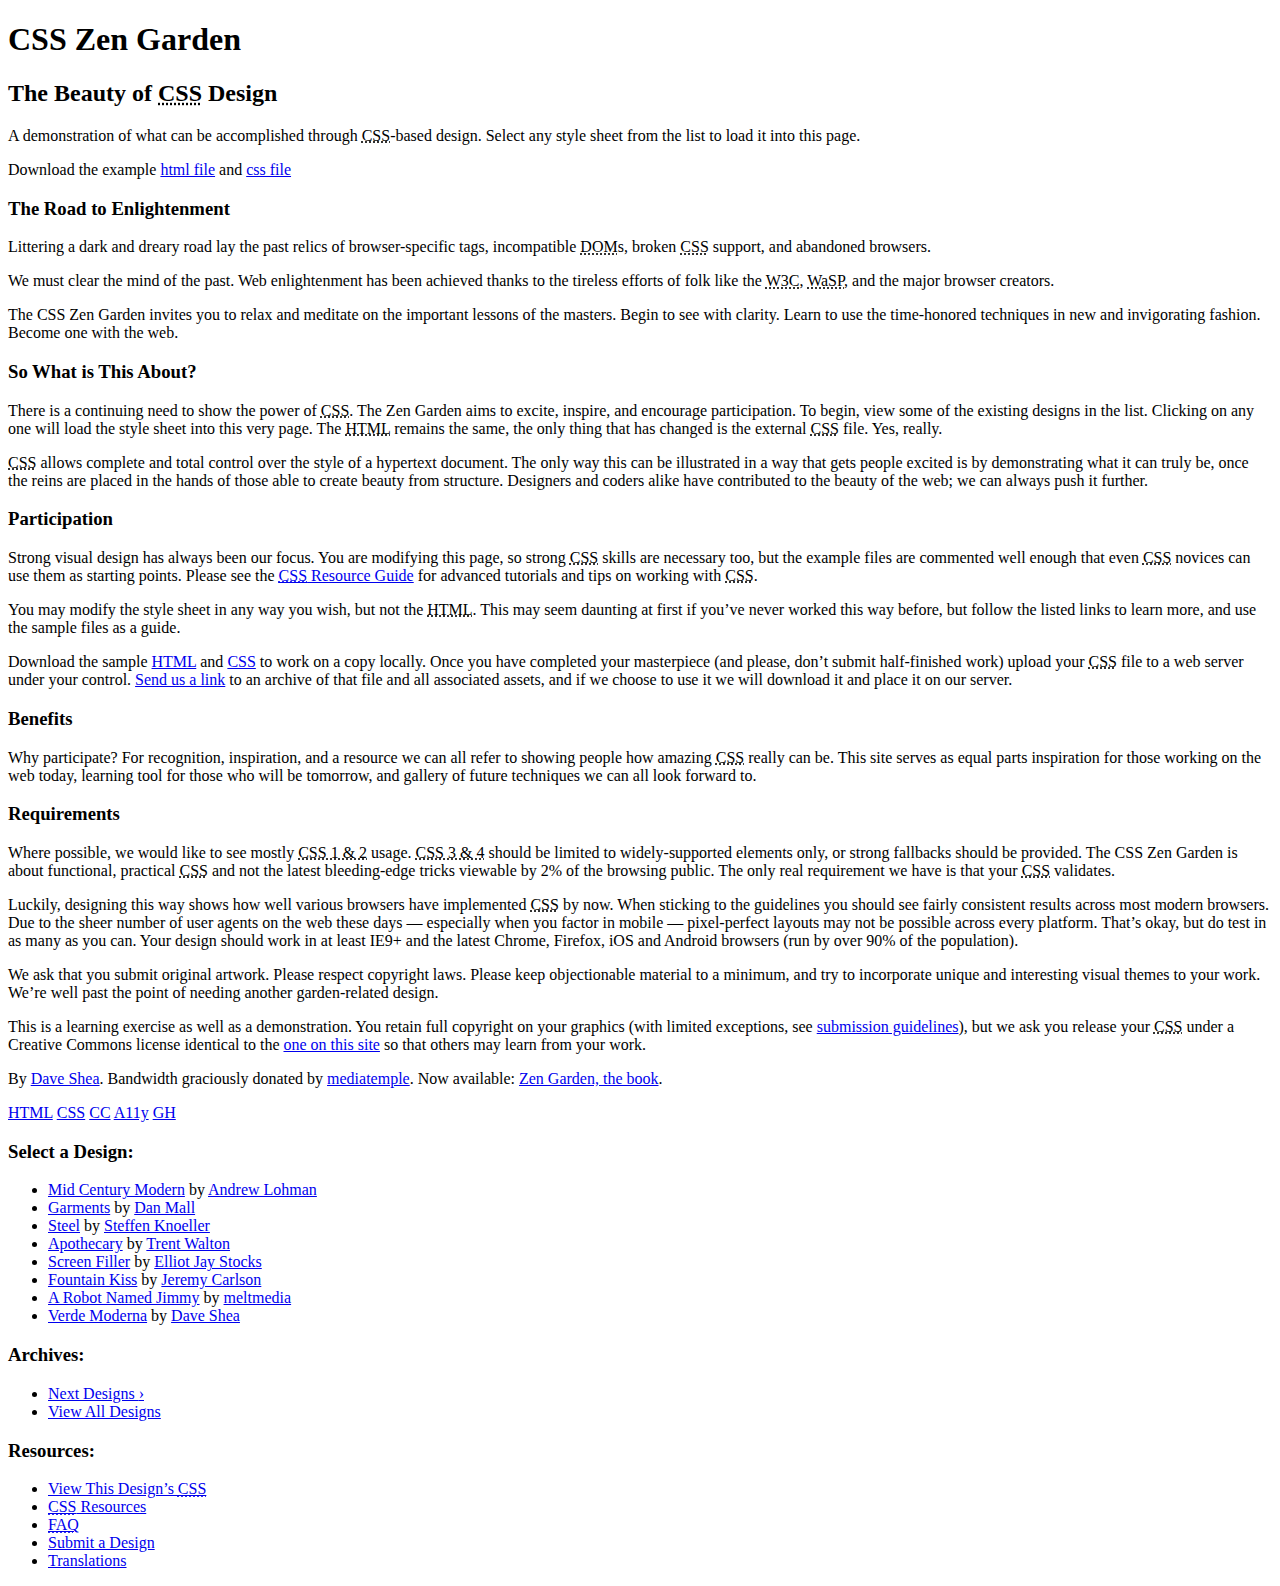
<file: css_practice/index.html>
<!DOCTYPE html>
<html lang="en">
<head>
	<meta charset="utf-8">
	<title>CSS Zen Garden: The Beauty of CSS Design</title>

<style>

    

</style>




</head>

<!--



	View source is a feature, not a bug. Thanks for your curiosity and
	interest in participating!

	Here are the submission guidelines for the new and improved csszengarden.com:

	- CSS3? Of course! Prefix for ALL browsers where necessary.
	- go responsive; test your layout at multiple screen sizes.
	- your browser testing baseline: IE9+, recent Chrome/Firefox/Safari, and iOS/Android
	- Graceful degradation is acceptable, and in fact highly encouraged.
	- use classes for styling. Don't use ids.
	- web fonts are cool, just make sure you have a license to share the files. Hosted 
	  services that are applied via the CSS file (ie. Google Fonts) will work fine, but
	  most that require custom HTML won't. TypeKit is supported, see the readme on this
	  page for usage instructions: https://github.com/mezzoblue/csszengarden.com/

	And a few tips on building your CSS file:

	- use :first-child, :last-child and :nth-child to get at non-classed elements
	- use ::before and ::after to create pseudo-elements for extra styling
	- use multiple background images to apply as many as you need to any element
	- use the Kellum Method for image replacement, if still needed. http://goo.gl/GXxdI
	- don't rely on the extra divs at the bottom. Use ::before and ::after instead.

		
-->

<body id="css-zen-garden">
<div class="page-wrapper">

	<section class="intro" id="zen-intro">
		<header role="banner">
			<h1>CSS Zen Garden</h1>
			<h2>The Beauty of <abbr title="Cascading Style Sheets">CSS</abbr> Design</h2>
		</header>

		<div class="summary" id="zen-summary" role="article">
			<p>A demonstration of what can be accomplished through <abbr title="Cascading Style Sheets">CSS</abbr>-based design. Select any style sheet from the list to load it into this page.</p>
			<p>Download the example <a href="/examples/index" title="This page's source HTML code, not to be modified.">html file</a> and <a href="/examples/style.css" title="This page's sample CSS, the file you may modify.">css file</a></p>
		</div>

		<div class="preamble" id="zen-preamble" role="article">
			<h3>The Road to Enlightenment</h3>
			<p>Littering a dark and dreary road lay the past relics of browser-specific tags, incompatible <abbr title="Document Object Model">DOM</abbr>s, broken <abbr title="Cascading Style Sheets">CSS</abbr> support, and abandoned browsers.</p>
			<p>We must clear the mind of the past. Web enlightenment has been achieved thanks to the tireless efforts of folk like the <abbr title="World Wide Web Consortium">W3C</abbr>, <abbr title="Web Standards Project">WaSP</abbr>, and the major browser creators.</p>
			<p>The CSS Zen Garden invites you to relax and meditate on the important lessons of the masters. Begin to see with clarity. Learn to use the time-honored techniques in new and invigorating fashion. Become one with the web.</p>
		</div>
	</section>

	<div class="main supporting" id="zen-supporting" role="main">
		<div class="explanation" id="zen-explanation" role="article">
			<h3>So What is This About?</h3>
			<p>There is a continuing need to show the power of <abbr title="Cascading Style Sheets">CSS</abbr>. The Zen Garden aims to excite, inspire, and encourage participation. To begin, view some of the existing designs in the list. Clicking on any one will load the style sheet into this very page. The <abbr title="HyperText Markup Language">HTML</abbr> remains the same, the only thing that has changed is the external <abbr title="Cascading Style Sheets">CSS</abbr> file. Yes, really.</p>
			<p><abbr title="Cascading Style Sheets">CSS</abbr> allows complete and total control over the style of a hypertext document. The only way this can be illustrated in a way that gets people excited is by demonstrating what it can truly be, once the reins are placed in the hands of those able to create beauty from structure. Designers and coders alike have contributed to the beauty of the web; we can always push it further.</p>
		</div>

		<div class="participation" id="zen-participation" role="article">
			<h3>Participation</h3>
			<p>Strong visual design has always been our focus. You are modifying this page, so strong <abbr title="Cascading Style Sheets">CSS</abbr> skills are necessary too, but the example files are commented well enough that even <abbr title="Cascading Style Sheets">CSS</abbr> novices can use them as starting points. Please see the <a href="http://www.mezzoblue.com/zengarden/resources/" title="A listing of CSS-related resources"><abbr title="Cascading Style Sheets">CSS</abbr> Resource Guide</a> for advanced tutorials and tips on working with <abbr title="Cascading Style Sheets">CSS</abbr>.</p>
			<p>You may modify the style sheet in any way you wish, but not the <abbr title="HyperText Markup Language">HTML</abbr>. This may seem daunting at first if you&#8217;ve never worked this way before, but follow the listed links to learn more, and use the sample files as a guide.</p>
			<p>Download the sample <a href="/examples/index" title="This page's source HTML code, not to be modified.">HTML</a> and <a href="/examples/style.css" title="This page's sample CSS, the file you may modify.">CSS</a> to work on a copy locally. Once you have completed your masterpiece (and please, don&#8217;t submit half-finished work) upload your <abbr title="Cascading Style Sheets">CSS</abbr> file to a web server under your control. <a href="http://www.mezzoblue.com/zengarden/submit/" title="Use the contact form to send us your CSS file">Send us a link</a> to an archive of that file and all associated assets, and if we choose to use it we will download it and place it on our server.</p>
		</div>

		<div class="benefits" id="zen-benefits" role="article">
			<h3>Benefits</h3>
			<p>Why participate? For recognition, inspiration, and a resource we can all refer to showing people how amazing <abbr title="Cascading Style Sheets">CSS</abbr> really can be. This site serves as equal parts inspiration for those working on the web today, learning tool for those who will be tomorrow, and gallery of future techniques we can all look forward to.</p>
		</div>

		<div class="requirements" id="zen-requirements" role="article">
			<h3>Requirements</h3>
			<p>Where possible, we would like to see mostly <abbr title="Cascading Style Sheets, levels 1 and 2">CSS 1 &amp; 2</abbr> usage. <abbr title="Cascading Style Sheets, levels 3 and 4">CSS 3 &amp; 4</abbr> should be limited to widely-supported elements only, or strong fallbacks should be provided. The CSS Zen Garden is about functional, practical <abbr title="Cascading Style Sheets">CSS</abbr> and not the latest bleeding-edge tricks viewable by 2% of the browsing public. The only real requirement we have is that your <abbr title="Cascading Style Sheets">CSS</abbr> validates.</p>
			<p>Luckily, designing this way shows how well various browsers have implemented <abbr title="Cascading Style Sheets">CSS</abbr> by now. When sticking to the guidelines you should see fairly consistent results across most modern browsers. Due to the sheer number of user agents on the web these days &#8212; especially when you factor in mobile &#8212; pixel-perfect layouts may not be possible across every platform. That&#8217;s okay, but do test in as many as you can. Your design should work in at least IE9+ and the latest Chrome, Firefox, iOS and Android browsers (run by over 90% of the population).</p>
			<p>We ask that you submit original artwork. Please respect copyright laws. Please keep objectionable material to a minimum, and try to incorporate unique and interesting visual themes to your work. We&#8217;re well past the point of needing another garden-related design.</p>
			<p>This is a learning exercise as well as a demonstration. You retain full copyright on your graphics (with limited exceptions, see <a href="http://www.mezzoblue.com/zengarden/submit/guidelines/">submission guidelines</a>), but we ask you release your <abbr title="Cascading Style Sheets">CSS</abbr> under a Creative Commons license identical to the <a href="http://creativecommons.org/licenses/by-nc-sa/3.0/" title="View the Zen Garden's license information.">one on this site</a> so that others may learn from your work.</p>
			<p role="contentinfo">By <a href="http://www.mezzoblue.com/">Dave Shea</a>. Bandwidth graciously donated by <a href="http://www.mediatemple.net/">mediatemple</a>. Now available: <a href="http://www.amazon.com/exec/obidos/ASIN/0321303474/mezzoblue-20/">Zen Garden, the book</a>.</p>
		</div>

		<footer>
			<a href="http://validator.w3.org/check/referer" title="Check the validity of this site&#8217;s HTML" class="zen-validate-html">HTML</a>
			<a href="http://jigsaw.w3.org/css-validator/check/referer" title="Check the validity of this site&#8217;s CSS" class="zen-validate-css">CSS</a>
			<a href="http://creativecommons.org/licenses/by-nc-sa/3.0/" title="View the Creative Commons license of this site: Attribution-NonCommercial-ShareAlike." class="zen-license">CC</a>
			<a href="http://mezzoblue.com/zengarden/faq/#aaa" title="Read about the accessibility of this site" class="zen-accessibility">A11y</a>
			<a href="https://github.com/mezzoblue/csszengarden.com" title="Fork this site on Github" class="zen-github">GH</a>
		</footer>

	</div>


	<aside class="sidebar" role="complementary">
		<div class="wrapper">

			<div class="design-selection" id="design-selection">
				<h3 class="select">Select a Design:</h3>
				<nav role="navigation">
					<ul>
					<li>
						<a href="/221/" class="design-name">Mid Century Modern</a> by						<a href="http://andrewlohman.com/" class="designer-name">Andrew Lohman</a>
					</li>					<li>
						<a href="/220/" class="design-name">Garments</a> by						<a href="http://danielmall.com/" class="designer-name">Dan Mall</a>
					</li>					<li>
						<a href="/219/" class="design-name">Steel</a> by						<a href="http://steffen-knoeller.de" class="designer-name">Steffen Knoeller</a>
					</li>					<li>
						<a href="/218/" class="design-name">Apothecary</a> by						<a href="http://trentwalton.com" class="designer-name">Trent Walton</a>
					</li>					<li>
						<a href="/217/" class="design-name">Screen Filler</a> by						<a href="http://elliotjaystocks.com/" class="designer-name">Elliot Jay Stocks</a>
					</li>					<li>
						<a href="/216/" class="design-name">Fountain Kiss</a> by						<a href="http://jeremycarlson.com" class="designer-name">Jeremy Carlson</a>
					</li>					<li>
						<a href="/215/" class="design-name">A Robot Named Jimmy</a> by						<a href="http://meltmedia.com/" class="designer-name">meltmedia</a>
					</li>					<li>
						<a href="/214/" class="design-name">Verde Moderna</a> by						<a href="http://www.mezzoblue.com/" class="designer-name">Dave Shea</a>
					</li>					</ul>
				</nav>
			</div>

			<div class="design-archives" id="design-archives">
				<h3 class="archives">Archives:</h3>
				<nav role="navigation">
					<ul>
						<li class="next">
							<a href="/214/page1">
								Next Designs <span class="indicator">&rsaquo;</span>
							</a>
						</li>
						<li class="viewall">
							<a href="http://www.mezzoblue.com/zengarden/alldesigns/" title="View every submission to the Zen Garden.">
								View All Designs							</a>
						</li>
					</ul>
				</nav>
			</div>

			<div class="zen-resources" id="zen-resources">
				<h3 class="resources">Resources:</h3>
				<ul>
					<li class="view-css">
						<a href="/214/214.css" title="View the source CSS file of the currently-viewed design.">
							View This Design&#8217;s <abbr title="Cascading Style Sheets">CSS</abbr>						</a>
					</li>
					<li class="css-resources">
						<a href="http://www.mezzoblue.com/zengarden/resources/" title="Links to great sites with information on using CSS.">
							<abbr title="Cascading Style Sheets">CSS</abbr> Resources						</a>
					</li>
					<li class="zen-faq">
						<a href="http://www.mezzoblue.com/zengarden/faq/" title="A list of Frequently Asked Questions about the Zen Garden.">
							<abbr title="Frequently Asked Questions">FAQ</abbr>						</a>
					</li>
					<li class="zen-submit">
						<a href="http://www.mezzoblue.com/zengarden/submit/" title="Send in your own CSS file.">
							Submit a Design						</a>
					</li>
					<li class="zen-translations">
						<a href="http://www.mezzoblue.com/zengarden/translations/" title="View translated versions of this page.">
							Translations						</a>
					</li>
				</ul>
			</div>
		</div>
	</aside>


</div>

<!--

	These superfluous divs/spans were originally provided as catch-alls to add extra imagery.
	These days we have full ::before and ::after support, favour using those instead.
	These only remain for historical design compatibility. They might go away one day.
		
-->
<div class="extra1" role="presentation"></div><div class="extra2" role="presentation"></div><div class="extra3" role="presentation"></div>
<div class="extra4" role="presentation"></div><div class="extra5" role="presentation"></div><div class="extra6" role="presentation"></div>

</body>
</html>
</file>
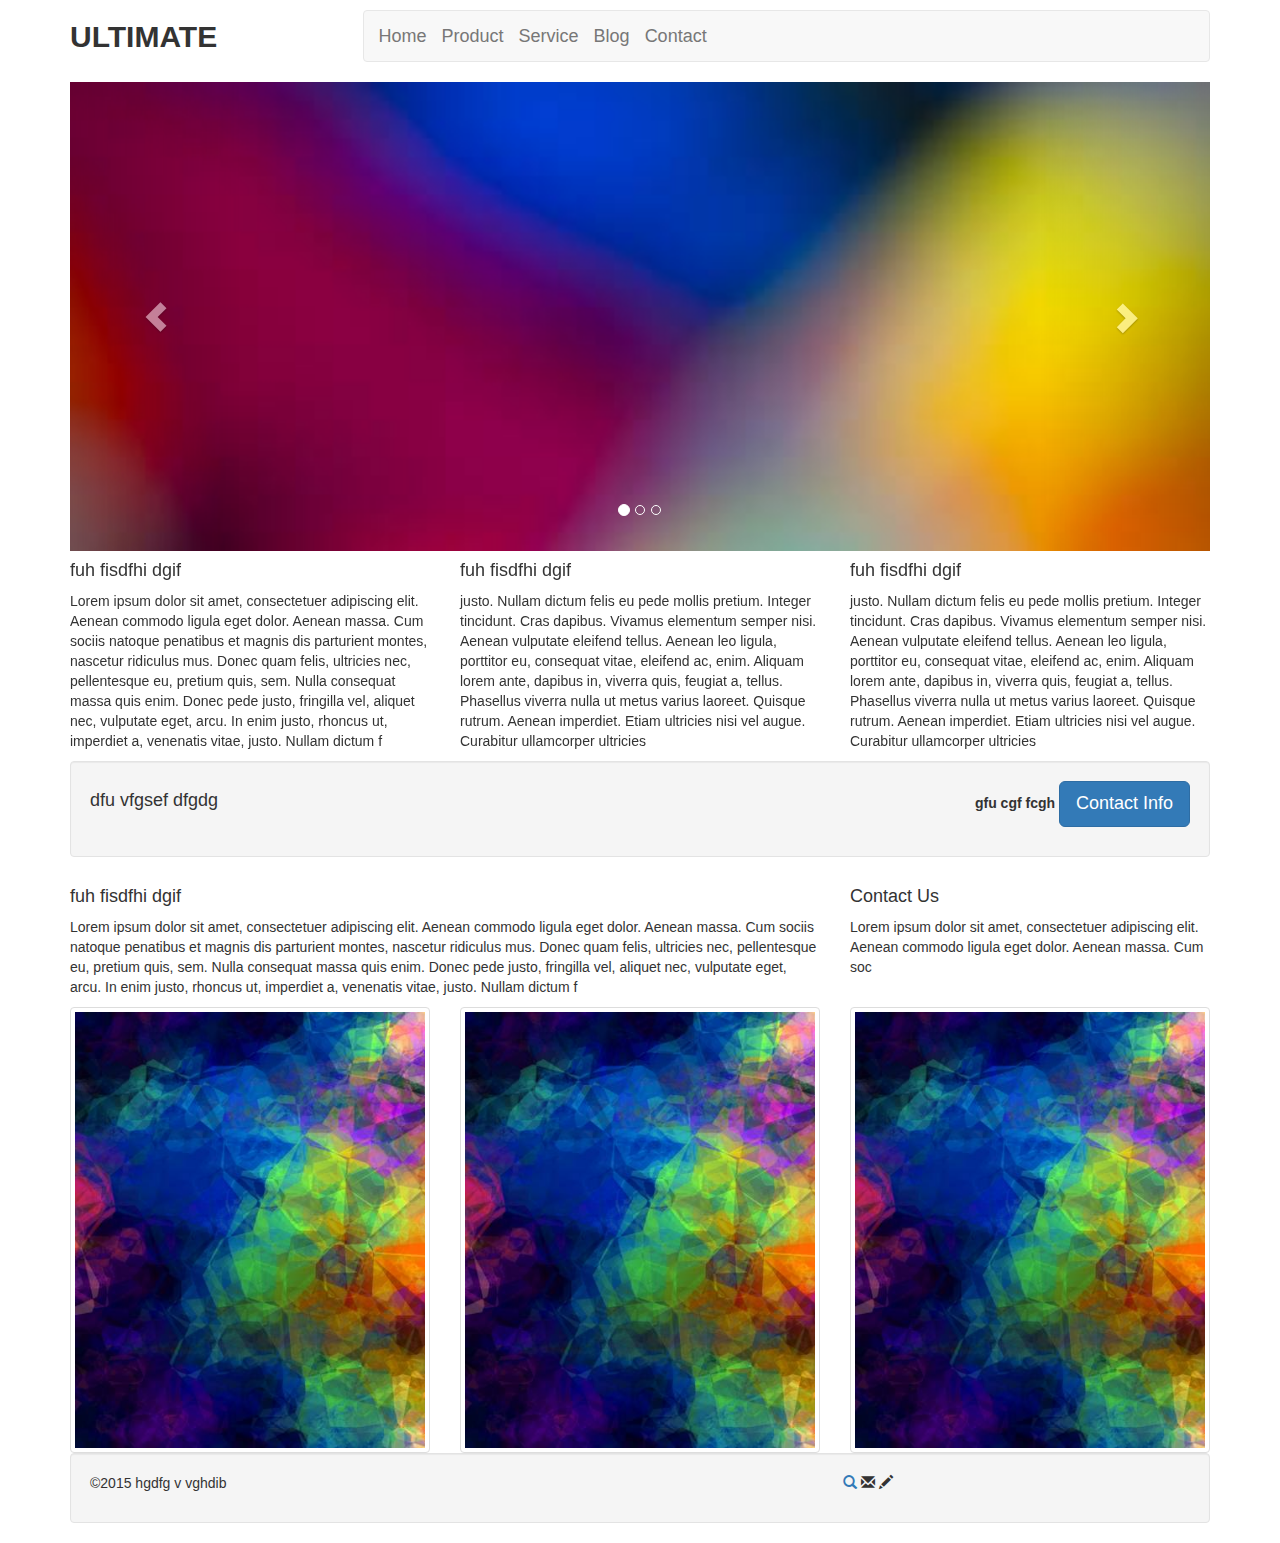
<file: class_wrk/home.html>
<!DOCTYPE html>
<html>
<head lang="en">
    <meta charset="UTF-8">
    <title></title>
    <link rel="stylesheet" type="text/css" href="css/bootstrap.min.css">
</head>
<body>
<header class="container">
    <div class="row">
        <div class="col-md-3">
            <h2><b>ULTIMATE</b></h2>
        </div>
        <div class="col-md-9">
            <p class="text-right">
                <nav class="navbar navbar-default">
                    <div class="container-fluid">
                        <div class="navbar-header">
                            <a class="navbar-brand" href="#" role="button">Home</a>
                            <a class="navbar-brand" href="#" role="button">Product</a>
                            <a class="navbar-brand" href="#" role="button">Service</a>
                            <a class="navbar-brand" href="#" role="button">Blog</a>
                            <a class="navbar-brand" href="#" role="button">Contact</a>
                        </div>
                    </div>
                </nav>
            </p>
        </div>
    </div>
    <div class="row">
        <div class="col-md-12">
            <div id="carousel-example-generic" class="carousel slide" data-ride="carousel">
                <!-- Indicators -->
                <ol class="carousel-indicators">
                    <li data-target="#carousel-example-generic" data-slide-to="0" class="active"></li>
                    <li data-target="#carousel-example-generic" data-slide-to="1"></li>
                    <li data-target="#carousel-example-generic" data-slide-to="2"></li>
                </ol>

                <!-- Wrapper for slides -->
                <div class="carousel-inner" role="listbox">
                    <div class="item active">
                        <img src="abstract-q-c-486-200-2.jpg" width="100%" height="200" alt="">
                        <div class="carousel-caption">
                        </div>
                    </div>
                    <div class="item">
                        <img src="abstract-q-c-486-200-4.jpg" width="100%" alt="">
                        <div class="carousel-caption">

                        </div>
                    </div>
                    <div class="item">
                        <img src="nature-q-c-486-200-8.jpg" width="100%" alt="">
                        <div class="carousel-caption">

                        </div>
                    </div>
                </div>

                <!-- Controls -->
                <a class="left carousel-control" href="#carousel-example-generic" role="button" data-slide="prev">
                    <span class="glyphicon glyphicon-chevron-left" aria-hidden="true"></span>
                    <span class="sr-only">Previous</span>
                </a>
                <a class="right carousel-control" href="#carousel-example-generic" role="button" data-slide="next">
                    <span class="glyphicon glyphicon-chevron-right" aria-hidden="true"></span>
                    <span class="sr-only">Next</span>
                </a>
            </div>
        </div>
    </div>
</header>
<section class="container">
    <div class="row">
        <div class="col-md-4">
            <h4>fuh fisdfhi dgif</h4>
            <p>Lorem ipsum dolor sit amet, consectetuer adipiscing elit. Aenean commodo ligula eget dolor. Aenean massa. Cum sociis natoque penatibus et magnis dis parturient montes, nascetur ridiculus mus. Donec quam felis, ultricies nec, pellentesque eu, pretium quis, sem. Nulla consequat massa quis enim. Donec pede justo, fringilla vel, aliquet nec, vulputate eget, arcu. In enim justo, rhoncus ut, imperdiet a, venenatis vitae, justo. Nullam dictum f</p>
        </div>
        <div class="col-md-4">
            <h4>fuh fisdfhi dgif</h4>
            <p> justo. Nullam dictum felis eu pede mollis pretium. Integer tincidunt. Cras dapibus. Vivamus elementum semper nisi. Aenean vulputate eleifend tellus. Aenean leo ligula, porttitor eu, consequat vitae, eleifend ac, enim. Aliquam lorem ante, dapibus in, viverra quis, feugiat a, tellus. Phasellus viverra nulla ut metus varius laoreet. Quisque rutrum. Aenean imperdiet. Etiam ultricies nisi vel augue. Curabitur ullamcorper ultricies</p>
        </div>
        <div class="col-md-4">
            <h4>fuh fisdfhi dgif</h4>
            <p> justo. Nullam dictum felis eu pede mollis pretium. Integer tincidunt. Cras dapibus. Vivamus elementum semper nisi. Aenean vulputate eleifend tellus. Aenean leo ligula, porttitor eu, consequat vitae, eleifend ac, enim. Aliquam lorem ante, dapibus in, viverra quis, feugiat a, tellus. Phasellus viverra nulla ut metus varius laoreet. Quisque rutrum. Aenean imperdiet. Etiam ultricies nisi vel augue. Curabitur ullamcorper ultricies</p>
        </div>
    </div>
    <div class="well">
    <div class="row">
        <div class="col-md-6">
            <h4>dfu vfgsef dfgdg</h4>
        </div>
        <div class="col-md-6">
            <p class="text-right"><b>gfu cgf fcgh </b><button type="button" class="btn btn-primary btn-lg" data-toggle="modal" data-target="#myModal">
               Contact Info
            </button></p>

            <!-- Modal -->
            <div class="modal fade" id="myModal" tabindex="-1" role="dialog" aria-labelledby="myModalLabel" aria-hidden="true">
                <div class="modal-dialog">
                    <div class="modal-content">
                        <div class="modal-header">
                            <button type="button" class="close" data-dismiss="modal" aria-label="Close"><span aria-hidden="true">&times;</span></button>
                            <h4 class="modal-title" id="myModalLabel">Modal title</h4>
                        </div>
                        <div class="modal-body">
                            ...
                        </div>
                        <div class="modal-footer">
                            <button type="button" class="btn btn-default" data-dismiss="modal">Close</button>
                            <button type="button" class="btn btn-primary">Save changes</button>
                        </div>
                    </div>
                </div>
            </div>
        </div>
        </div>
    </div>
    <div class="row">
        <div class="col-md-8">
            <h4>fuh fisdfhi dgif</h4>
            <p>Lorem ipsum dolor sit amet, consectetuer adipiscing elit. Aenean commodo ligula eget dolor. Aenean massa. Cum sociis natoque penatibus et magnis dis parturient montes, nascetur ridiculus mus. Donec quam felis, ultricies nec, pellentesque eu, pretium quis, sem. Nulla consequat massa quis enim. Donec pede justo, fringilla vel, aliquet nec, vulputate eget, arcu. In enim justo, rhoncus ut, imperdiet a, venenatis vitae, justo. Nullam dictum f</p>
        </div>
        <div class="col-md-4">
            <h4>Contact Us</h4>
            <p>Lorem ipsum dolor sit amet, consectetuer adipiscing elit. Aenean commodo ligula eget dolor. Aenean massa. Cum soc</p>
        </div>
    </div>
    <div class="row">
        <div class="col-md-4">
            <img src="abstract-h-c-417-520-7.jpg" width="100%" height="" alt="..." class="img-thumbnail">
        </div>
        <div class="col-md-4">
            <img src="abstract-h-c-417-520-7.jpg" width="100%"   alt="..." class="img-thumbnail">
        </div>
        <div class="col-md-4">
            <img src="abstract-h-c-417-520-7.jpg" width="100%"  alt="..." class="img-thumbnail">
        </div>
    </div>
</section>
<footer class="container">
    <div class="well">
        <div class="row">
            <div class="col-md-8">
                    <p>&copy;2015 hgdfg v vghdib</p>
            </div>
            <div class="col-md-4">
                <a href=""><span class="glyphicon glyphicon-search" aria-hidden="true"></span></a>
                <span class="glyphicon glyphicon-envelope" aria-hidden="true"></span>
                <span class="glyphicon glyphicon-pencil" aria-hidden="true"></span>
            </div>
        </div>
    </div>
</footer>




<script src="//ajax.googleapis.com/ajax/libs/jquery/1.9.1/jquery.min.js"></script>
<script src="//maxcdn.bootstrapcdn.com/bootstrap/3.3.1/js/bootstrap.min.js"></script>
</body>
</html>
</file>
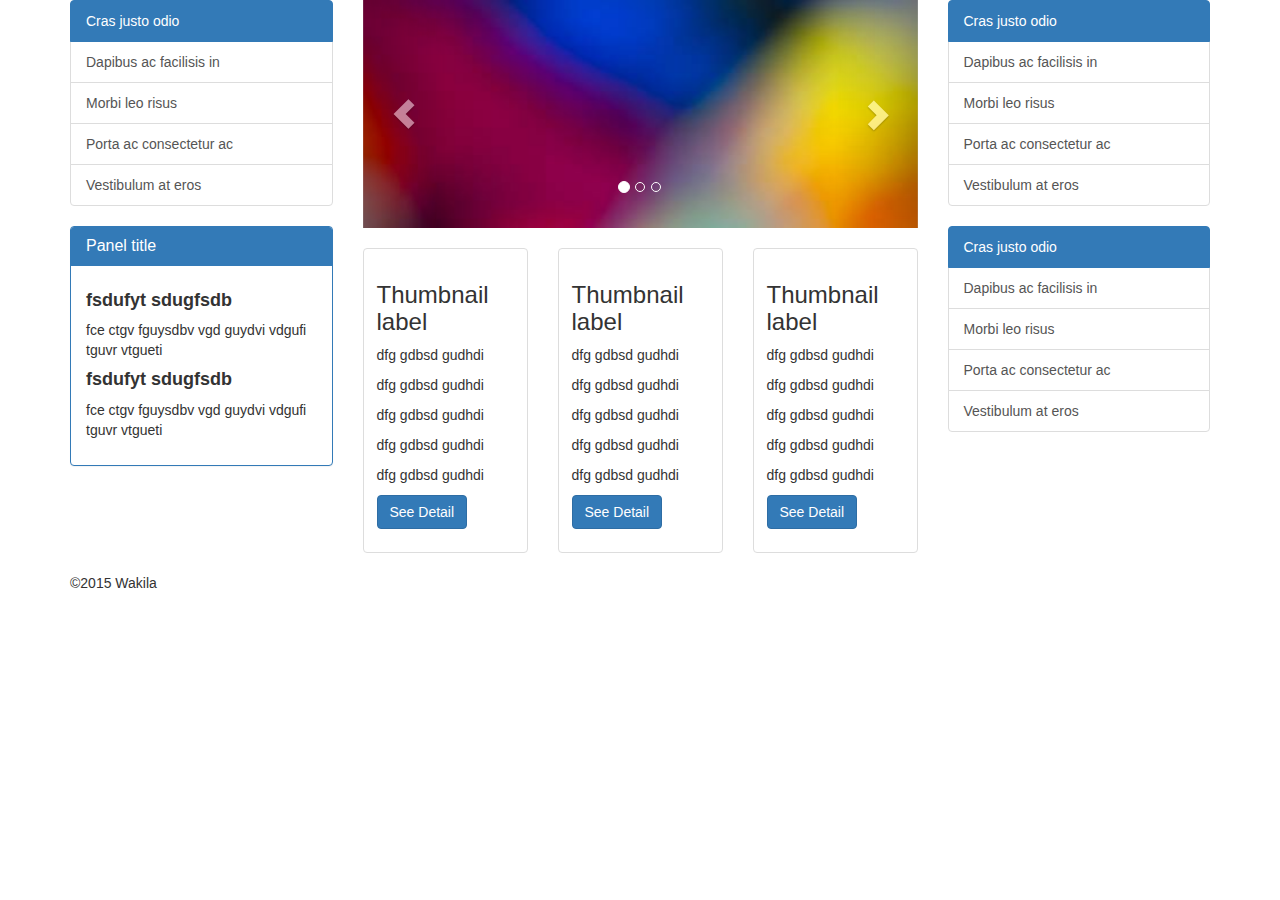
<file: class_xm/homepage.html>
<!DOCTYPE html>
<html>
<head lang="en">
    <meta charset="UTF-8">
    <title></title>
    <link rel="stylesheet" type="text/css" href="css/bootstrap.min.css">
</head>
<body>
<?php

include_once('header.php');
?>
<section class="container">
    <div class="row">
        <div class="col-md-3">
            <div class="list-group">
                <a href="#" class="list-group-item active">
                    Cras justo odio
                </a>
                <a href="#" class="list-group-item">Dapibus ac facilisis in</a>
                <a href="#" class="list-group-item">Morbi leo risus</a>
                <a href="#" class="list-group-item">Porta ac consectetur ac</a>
                <a href="#" class="list-group-item">Vestibulum at eros</a>
            </div>
            <div class="panel panel-primary">
                <div class="panel-heading">
                    <h3 class="panel-title">Panel title</h3>
                </div>
                <div class="panel-body">
                    <h4><b>fsdufyt sdugfsdb</b></h4>
                    <p>fce  ctgv fguysdbv vgd guydvi vdgufi tguvr vtgueti</p>
                    <h4><b>fsdufyt sdugfsdb</b></h4>
                    <p>fce  ctgv fguysdbv vgd guydvi vdgufi tguvr vtgueti</p>
                </div>
            </div>
        </div>
        <div class="col-md-6">
            <div class="row">
                <div class="col-md-12">
                    <div id="carousel-example-generic" class="carousel slide" data-ride="carousel">
                        <!-- Indicators -->
                        <ol class="carousel-indicators">
                            <li data-target="#carousel-example-generic" data-slide-to="0" class="active"></li>
                            <li data-target="#carousel-example-generic" data-slide-to="1"></li>
                            <li data-target="#carousel-example-generic" data-slide-to="2"></li>
                        </ol>

                        <!-- Wrapper for slides -->
                        <div class="carousel-inner" role="listbox">
                            <div class="item active">
                                <img src="abstract-q-c-486-200-2.jpg" width="100%" height="200" alt="">
                                <div class="carousel-caption">
                                </div>
                            </div>
                            <div class="item">
                                <img src="abstract-q-c-486-200-4.jpg" width="100%" alt="">
                                <div class="carousel-caption">

                                </div>
                            </div>
                            <div class="item">
                                <img src="nature-q-c-486-200-8.jpg" width="100%" alt="">
                                <div class="carousel-caption">

                                </div>
                            </div>
                        </div>

                        <!-- Controls -->
                        <a class="left carousel-control" href="#carousel-example-generic" role="button" data-slide="prev">
                            <span class="glyphicon glyphicon-chevron-left" aria-hidden="true"></span>
                            <span class="sr-only">Previous</span>
                        </a>
                        <a class="right carousel-control" href="#carousel-example-generic" role="button" data-slide="next">
                            <span class="glyphicon glyphicon-chevron-right" aria-hidden="true"></span>
                            <span class="sr-only">Next</span>
                        </a>
                    </div>
                </div>
            </div>
            <br>
            <div class="row">
                <div class="col-md-4">
                    <div class="thumbnail">

                        <div class="caption">
                            <h3>Thumbnail label</h3>
                            <p>dfg gdbsd gudhdi</p>
                            <p>dfg gdbsd gudhdi</p>
                            <p>dfg gdbsd gudhdi</p>
                            <p>dfg gdbsd gudhdi</p>
                            <p>dfg gdbsd gudhdi</p>
                            <p><a href="#" class="btn btn-primary" role="button">See Detail</a></p>
                        </div>
                    </div>
                </div>
                <div class="col-md-4">
                    <div class="thumbnail">

                        <div class="caption">
                            <h3>Thumbnail label</h3>
                            <p>dfg gdbsd gudhdi</p>
                            <p>dfg gdbsd gudhdi</p>
                            <p>dfg gdbsd gudhdi</p>
                            <p>dfg gdbsd gudhdi</p>
                            <p>dfg gdbsd gudhdi</p>
                            <p><a href="#" class="btn btn-primary" role="button">See Detail</a></p>
                        </div>
                    </div>
                </div>
                <div class="col-md-4">
                    <div class="thumbnail">

                        <div class="caption">
                            <h3>Thumbnail label</h3>
                            <p>dfg gdbsd gudhdi</p>
                            <p>dfg gdbsd gudhdi</p>
                            <p>dfg gdbsd gudhdi</p>
                            <p>dfg gdbsd gudhdi</p>
                            <p>dfg gdbsd gudhdi</p>
                            <p><a href="#" class="btn btn-primary" role="button">See Detail</a></p>
                        </div>
                    </div>
                </div>
            </div>
        </div>
        <div class="col-md-3">
            <div class="list-group">
                <a href="#" class="list-group-item active">
                    Cras justo odio
                </a>
                <a href="#" class="list-group-item">Dapibus ac facilisis in</a>
                <a href="#" class="list-group-item">Morbi leo risus</a>
                <a href="#" class="list-group-item">Porta ac consectetur ac</a>
                <a href="#" class="list-group-item">Vestibulum at eros</a>
            </div>
            <div class="list-group">
                <a href="#" class="list-group-item active">
                    Cras justo odio
                </a>
                <a href="#" class="list-group-item">Dapibus ac facilisis in</a>
                <a href="#" class="list-group-item">Morbi leo risus</a>
                <a href="#" class="list-group-item">Porta ac consectetur ac</a>
                <a href="#" class="list-group-item">Vestibulum at eros</a>
            </div>
        </div>
    </div>
</section>
<footer class="container">
    <div class="row">
        <div class="col-md-12">
            <p>&copy;2015 Wakila</p>
        </div>
    </div>
</footer>





<script src="//ajax.googleapis.com/ajax/libs/jquery/1.9.1/jquery.min.js"></script>
<script src="//maxcdn.bootstrapcdn.com/bootstrap/3.3.1/js/bootstrap.min.js"></script>
</body>
</html>
</file>
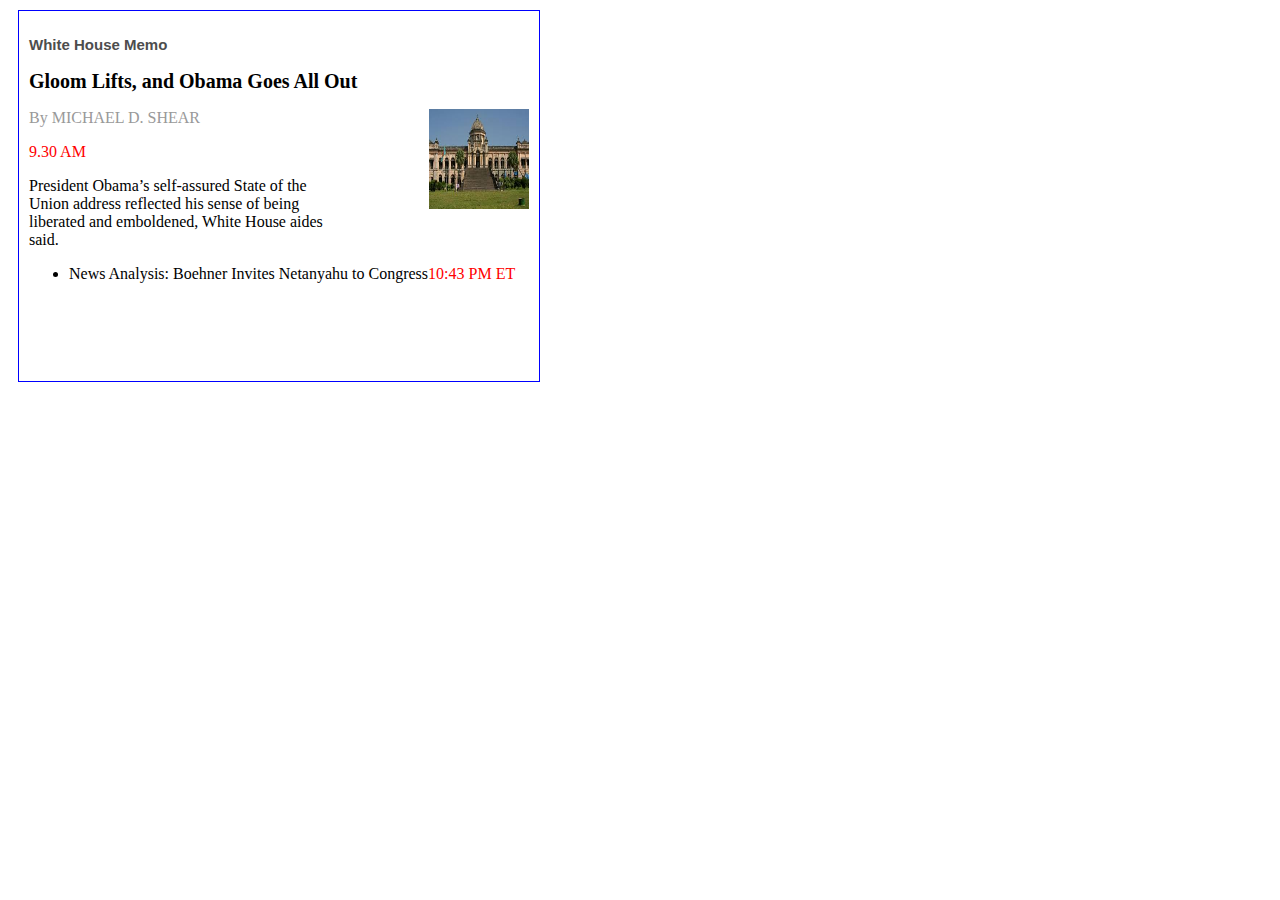
<file: css_practice/cls_work3.html>
<!DOCTYPE html>
<html>
<head lang="en">
    <meta charset="UTF-8">
    <title></title>

    <style>

        .main {
            margin: 10px;
            padding: 10px;
            border: 1px solid blue;
            width: 500px;
            height: 350px;
        }

        img {
            float: right;
            width: 100px;
            height: 100px;

        }
        p:nth-of-type(1){
            color: #999999;
        }

        p:nth-of-type(2){
            color: #000000;
            width: 300px;

        }
        span {
            color: red;
        }
        h2{
            font-size: 20px;
        }
        h3 {
            color: #4D4D4D;
            font-family: "Helvetica Neue", Helvetica, Arial, sans-serif;
            font-weight: 400px;
            font-size: 15px;
        }



    </style>

</head>
<body>
<div class="main">
    <h3>White House Memo</h3>
    <h2>Gloom Lifts, and Obama Goes All Out</h2>
    <a>
        <img src="images2.jpeg">
    </a>
    <p>By MICHAEL D. SHEAR </p><span>9.30 AM</span>
    <p>President Obama’s self-assured State of the Union address reflected his sense of being liberated and emboldened, White House aides said.</p>
    <ul>
        <li>News Analysis: Boehner Invites Netanyahu to Congress<span>10:43 PM ET</span></li>
    </ul>
</div>



</body>
</html>
</file>
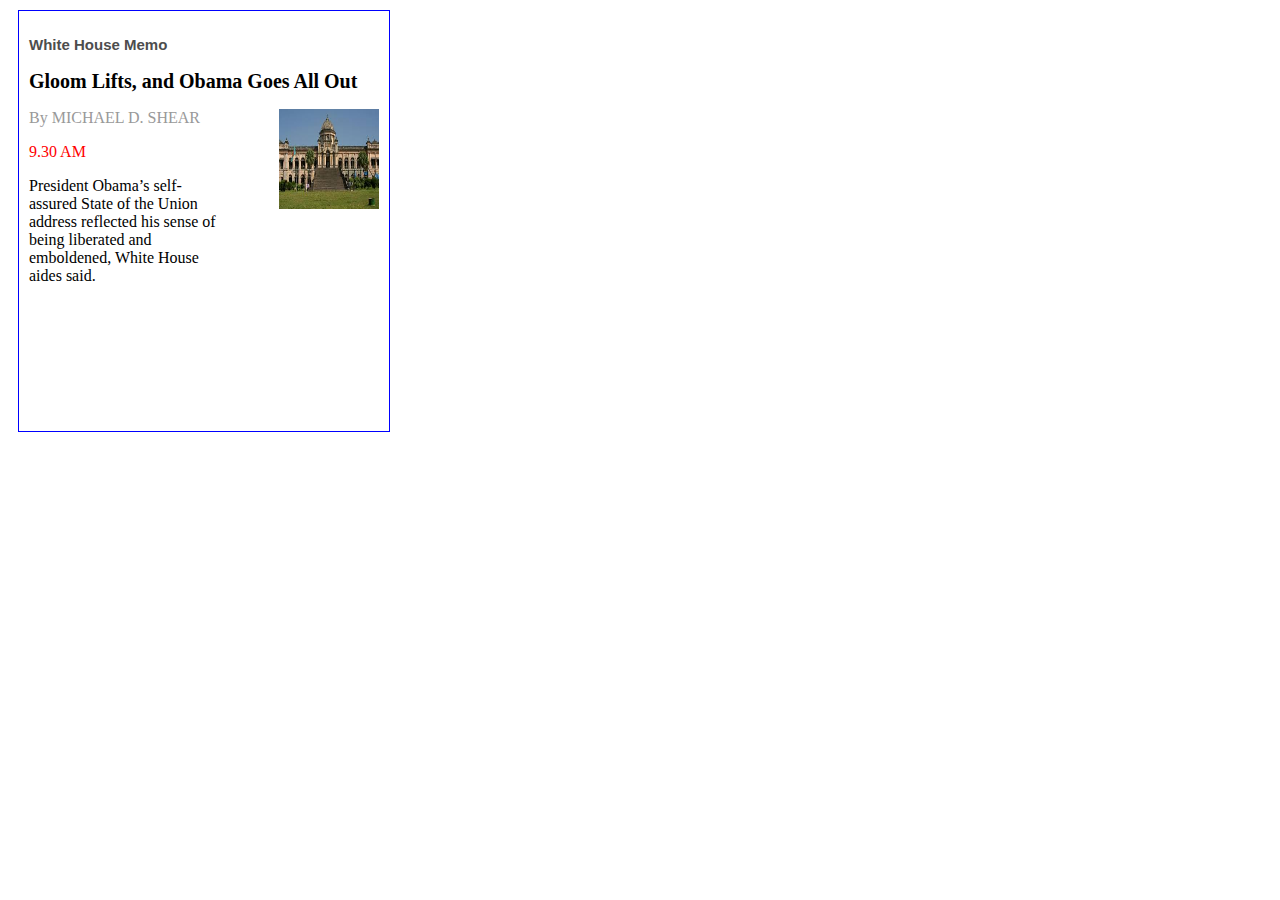
<file: css_practice/clss_work.html>
<!DOCTYPE html>
<html>
<head lang="en">
    <meta charset="UTF-8">
    <title></title>

    <style>

        .main {
            margin: 10px;
            padding: 10px;
            border: 1px solid blue;
            width: 350px;
            height: 400px;
        }

        img {
            float: right;
            width: 100px;
            height: 100px;

        }
        p:nth-of-type(1){
            color: #999999;
        }

        p:nth-of-type(2){
            color: #000000;
            width: 200px;

        }
        span {
            color: red;
        }
        h2{
            font-size: 20px;
        }
        h3 {
             color: #4D4D4D;
            font-family: "Helvetica Neue", Helvetica, Arial, sans-serif;
            font-weight: 400px;
            font-size: 15px;
        }



    </style>

</head>
<body>
<div class="main">
    <h3>White House Memo</h3>
    <h2>Gloom Lifts, and Obama Goes All Out</h2>
    <a>
        <img src="images2.jpeg">
    </a>
    <p>By MICHAEL D. SHEAR </p><span>9.30 AM</span>
    <p>President Obama’s self-assured State of the Union address reflected his sense of being liberated and emboldened, White House aides said.</p>
</div>



</body>
</html>
</file>
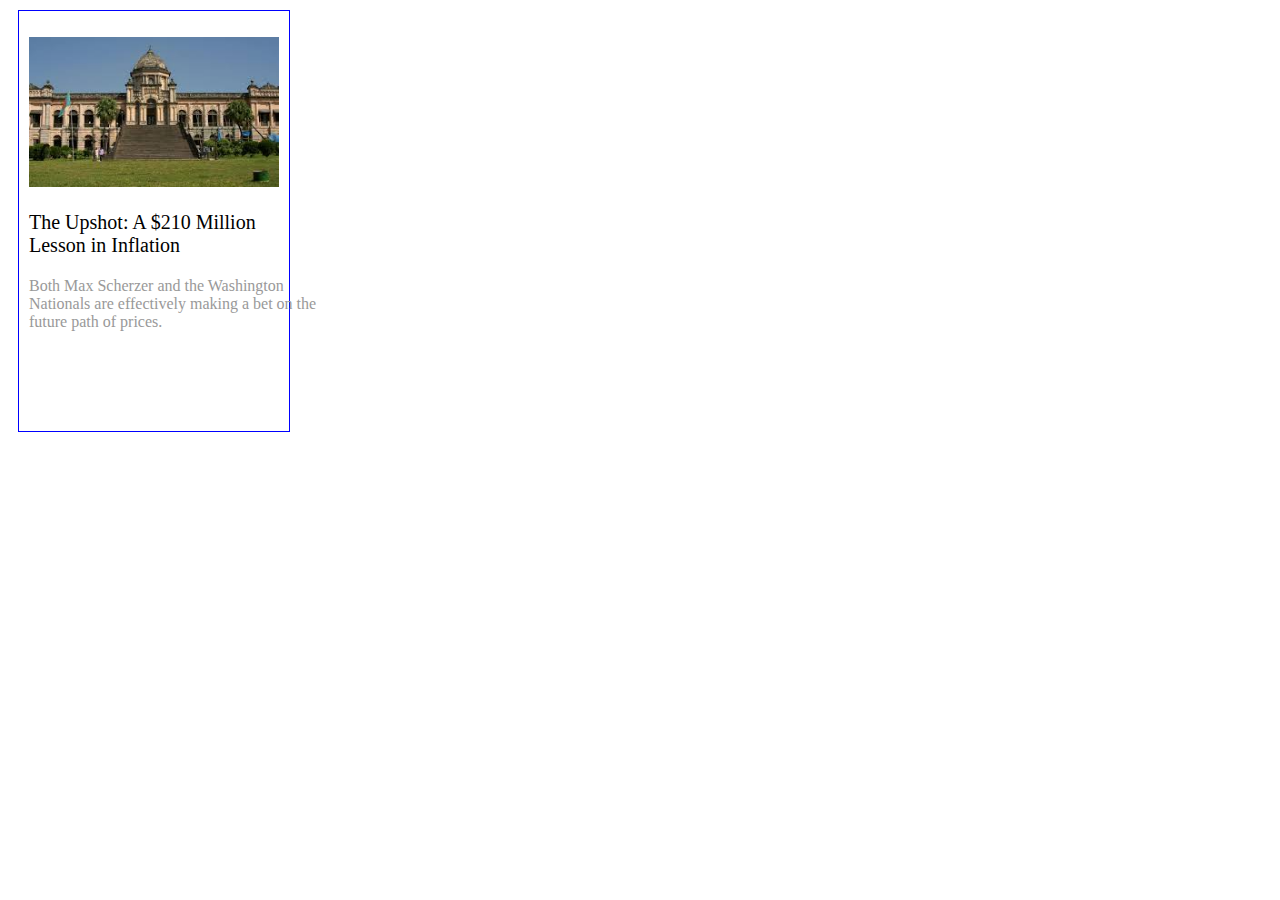
<file: css_practice/clss_wrk2.html>
<!DOCTYPE html>
<html>
<head lang="en">
    <meta charset="UTF-8">
    <title></title>
</head>

<style>

    div {
        margin: 10px;
        padding: 10px;
        border: 1px solid blue;
        width: 250px;
        height: 400px;
    }

    p:nth-of-type(2){
        color:#000000;
        font-size: 20px;
    }

    p:nth-of-type(3){
        color: #999999;
        width: 300px;

    }
    img {
        width: 250px;
        height: 150px;
    }

</style>

<body>

<div>
    <p><img src="images2.jpeg"></p>
    <p>The Upshot: A $210 Million Lesson in Inflation</p>
    <p>Both Max Scherzer and the Washington Nationals are effectively making a bet on the future path of prices.</p>
</div>

</body>
</html>
</file>
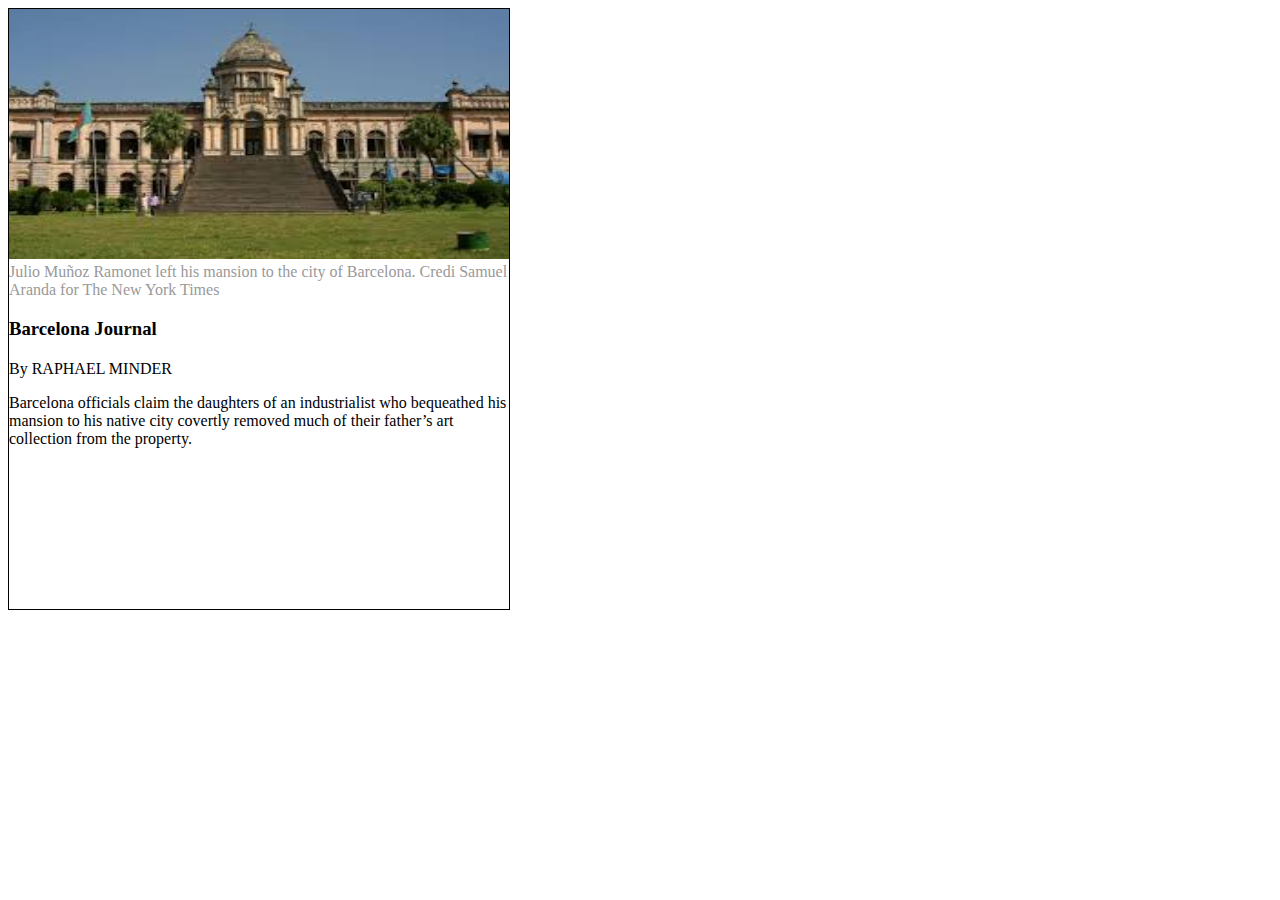
<file: css_practice/clss_wrk4.html>
<!DOCTYPE html>
<html>
<head lang="en">
    <meta charset="UTF-8">
    <title></title>

    <style>

        article{
            width: 500px;
            height: 600px;
            border: 1px solid #000000;
        }
        img {
            width: 500px;
            height: 250px;
        }
        span {
            color: #999999;
        }

    </style>

</head>


<body>

<article>
        <div>
            <img alt="" src="images2.jpeg">
        </div>
        <figcaption>
            <span>Julio Muñoz Ramonet left his mansion to the city of Barcelona.</span>

        	        <span>Credi Samuel Aranda for The New York Times</span>
        </figcaption>


    <h3>Barcelona Journal </h3>
    <h2></h2>

    <p>By RAPHAEL MINDER </p>

    <p>Barcelona officials claim the daughters of an industrialist who bequeathed his mansion to his native city covertly removed much of their father’s art collection from the property.</p>


</article>

</body>
</html>
</file>
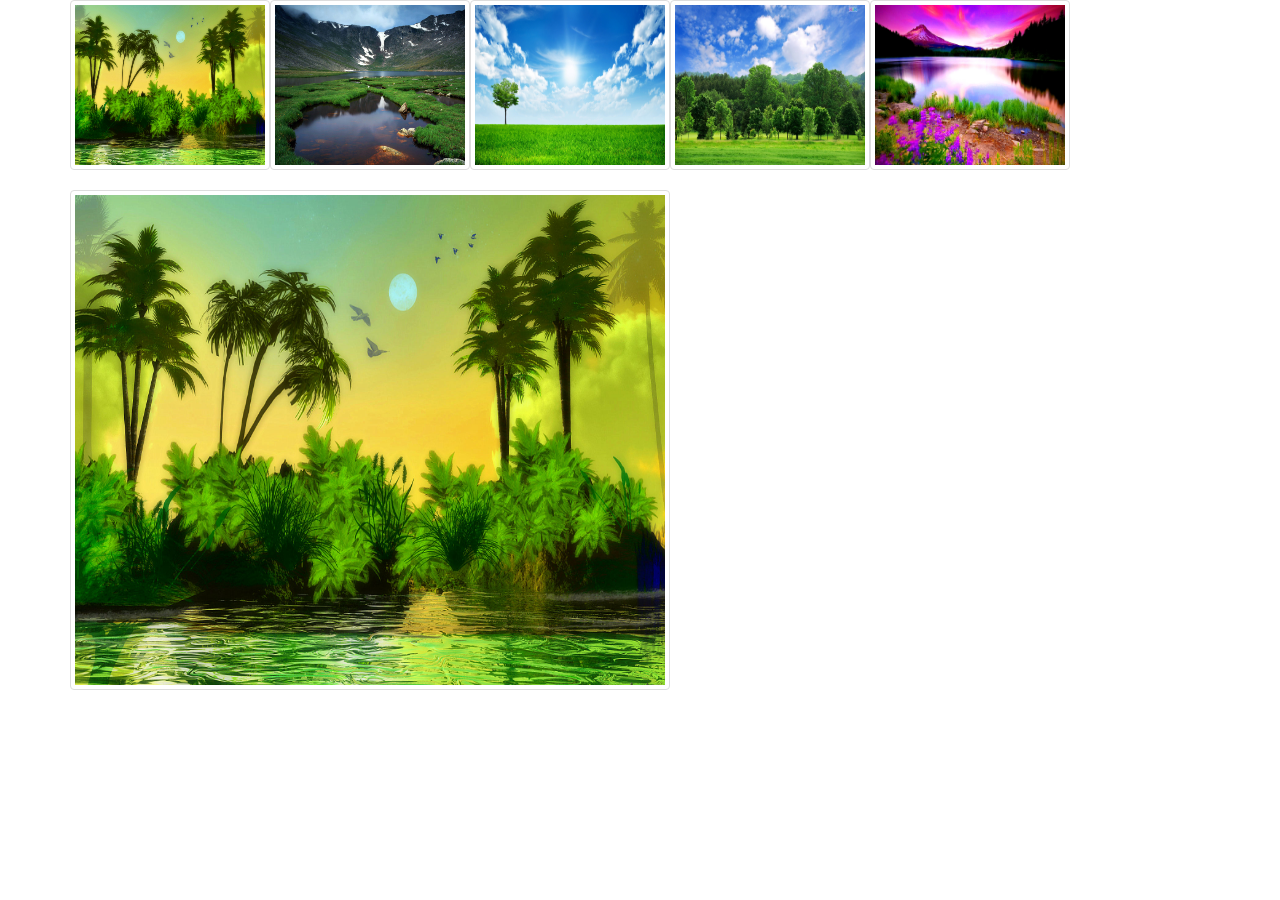
<file: jquery_practice/home_work.html>
<!DOCTYPE html>
<html>
<head lang="en">
    <meta charset="UTF-8">
    <title></title>
    <link rel="stylesheet" type="text/css" href="css/bootstrap.min.css">
    <script type="text/javascript" src="http://code.jquery.com/jquery-1.11.2.min.js"></script>
    <script type="text/javascript" src="js/bootstrap.min.js"></script>

    <style>
        img{
            width: 200px;
            height: 170px;
            float: left;
        }
        #img2{
            width: 600px;
            height: 500px;
            float: left;
        }
    </style>

</head>
<body>

<div class="container">
    <img class="thumbnail" src="1.jpg"  onclick="changeImage('1.jpg')">
    <img class="thumbnail" src="2.jpg"  onclick="changeImage('2.jpg')">
    <img  class="thumbnail" src="3.jpg"  onclick="changeImage('3.jpg')">
    <img class="thumbnail"  src="4.jpg"  onclick="changeImage('4.jpg')">
    <img class="thumbnail"  src="5.jpg"  onclick="changeImage('5.jpg')">

    <img id="img2" class="thumbnail" src="1.jpg">
</div>

<script>

    function changeImage(imgName)
    {
        image = document.getElementById('img2');
        image.src = imgName;
    }


</script>

</body>
</html>
</file>
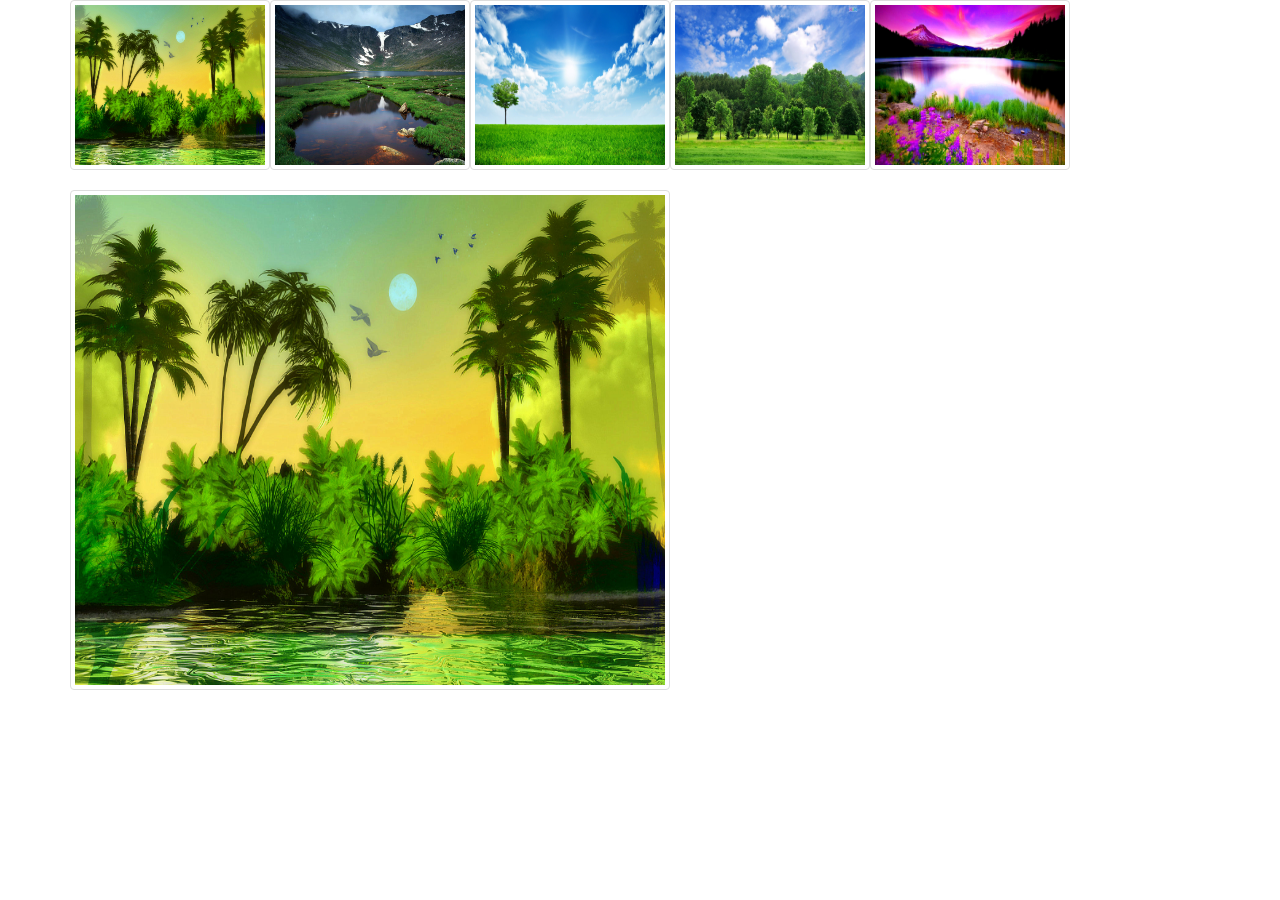
<file: jquery_practice/image.html>
<!DOCTYPE html>
<html>
<head lang="en">
    <meta charset="UTF-8">
    <title></title>
    <link rel="stylesheet" type="text/css" href="css/bootstrap.min.css">
    <script type="text/javascript" src="http://code.jquery.com/jquery-1.11.2.min.js"></script>
    <script type="text/javascript" src="js/bootstrap.min.js"></script>

    <style>
        img{
            width: 200px;
            height: 170px;
            float: left;
        }
        #img2{
            width: 600px;
            height: 500px;
            float: left;
        }
    </style>

</head>
<body>

<div class="container">
    <img class="thumbnail" src="1.jpg">
    <img class="thumbnail" src="2.jpg" >
    <img  class="thumbnail" src="3.jpg" >
    <img class="thumbnail"  src="4.jpg" >
    <img class="thumbnail"  src="5.jpg" >

    <img id="img2" class="thumbnail" src="1.jpg">
</div>



<script>

    $('document').ready(function(){
        //var i=1;
        $('img').click(function(){
            var url =$(this).attr('src');
            //alert(url);
            $('#img2').attr('src',url);
        })
    })

</script>

</body>
</html>
</file>
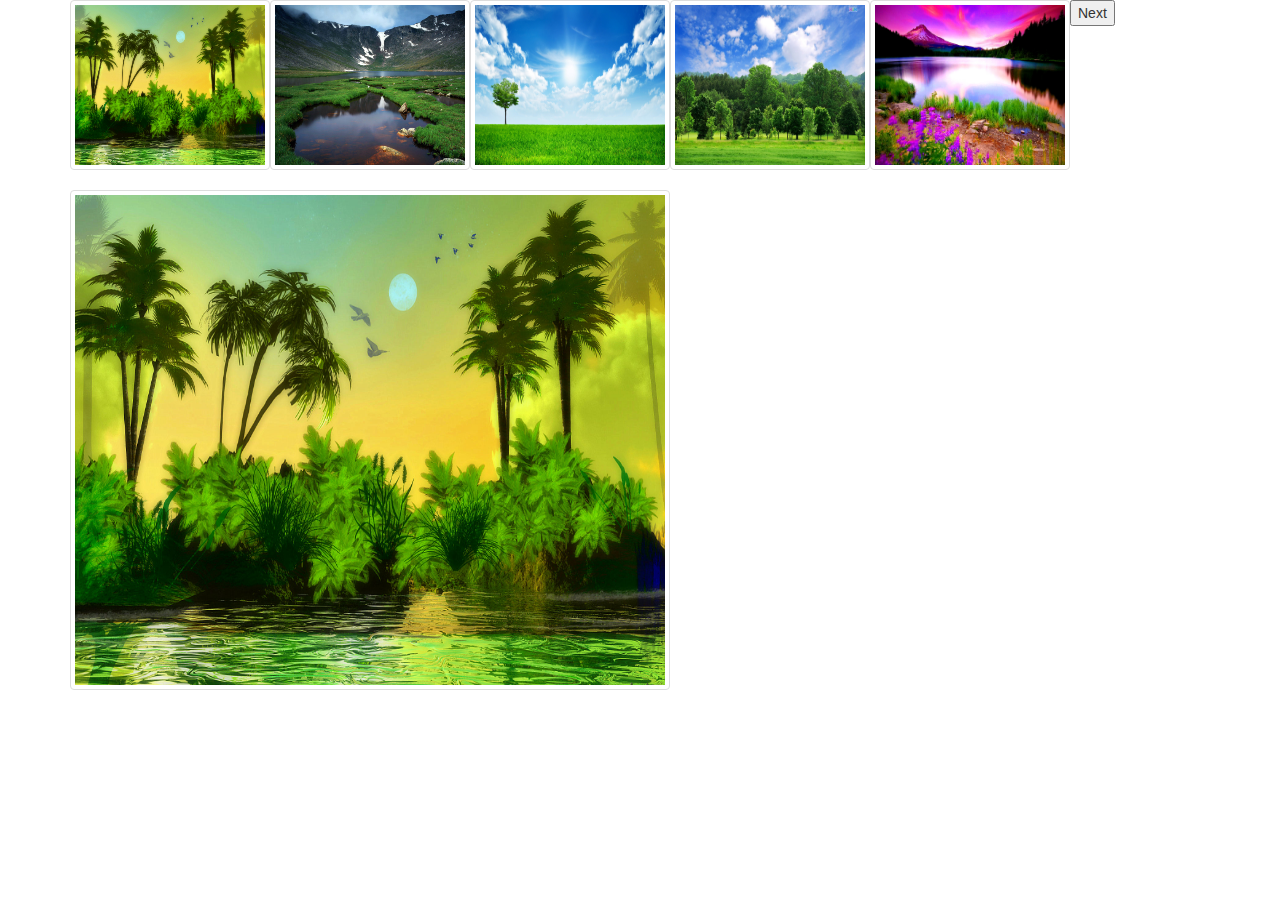
<file: jquery_practice/page2.html>
<!DOCTYPE html>
<html>
<head lang="en">
    <meta charset="UTF-8">
    <title></title>
    <link rel="stylesheet" type="text/css" href="css/bootstrap.min.css">
    <script type="text/javascript" src="http://code.jquery.com/jquery-1.11.2.min.js"></script>
    <script type="text/javascript" src="js/bootstrap.min.js"></script>

    <style>
        img{
            width: 200px;
            height: 170px;
            float: left;
        }
        #img2{
            width: 600px;
            height: 500px;
            float: left;
        }
    </style>
</head>
<body>
<div class="container">
    <img class="thumbnail" src="1.jpg">
    <img class="thumbnail" src="2.jpg" >
    <img  class="thumbnail" src="3.jpg" >
    <img class="thumbnail"  src="4.jpg" >
    <img class="thumbnail"  src="5.jpg" >
    <button>Next</button>
   <img id="img2" class="thumbnail" src="1.jpg">
</div>

<script type="text/javascript">

    $(document).ready(function(){
        var i=1;
        $('button').click(function(){
            setInterval(
                function(){
                    i++;
                    var url=i+'.jpg';
                    $('#img2').attr('src',url);

                    if(i==5){
                        i=0;
                    }
        },1500);
    });
    });

</script>

</body>
</html>
</file>
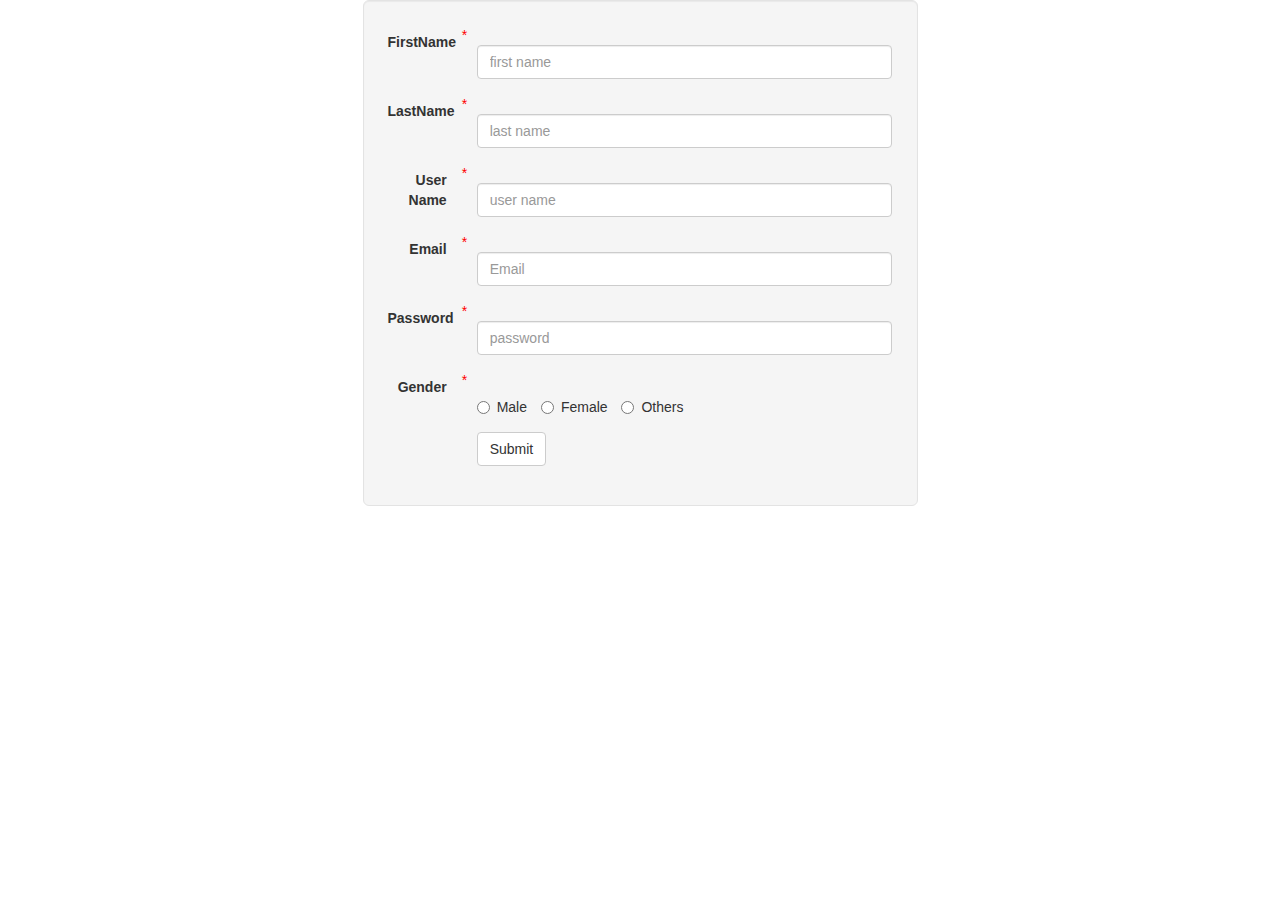
<file: jquery_practice/page3.html>
<!DOCTYPE html>
<html>
<head lang="en">
    <meta charset="UTF-8">
    <title></title>
    <link rel="stylesheet" type="text/css" href="css/bootstrap.min.css">
    <script type="text/javascript" src="http://code.jquery.com/jquery-1.11.2.min.js"></script>
    <script type="text/javascript" src="http://ajax.aspnetcdn.com/ajax/jquery.validate/1.13.1/jquery.validate.js"></script>
    <script type="text/javascript" src="js/bootstrap.min.js"></script>
</head>
<body>
<div class="container">

    <div class="row">
        <div class="col-md-6 col-md-offset-3">
            <div class="well well-lg">
            <form action="" method="post" id="form1" class="form-horizontal">
                <div class="form-group">
                    <label  class="col-sm-2 control-label">FirstName</label><span style="color: red">*</span>
                    <div class="col-sm-10">
                        <input type="text" name="firstname" class="form-control" placeholder="first name" required>
                    </div>
                </div>
                <div class="form-group">
                    <label  class="col-sm-2 control-label">LastName</label><span style="color: red">*</span>
                    <div class="col-sm-10">
                        <input type="text" name="lastname" class="form-control" placeholder="last name" required>
                    </div>
                </div>
                <div class="form-group">
                    <label  class="col-sm-2 control-label">User Name</label><span style="color: red">*</span>
                    <div class="col-sm-10">
                        <input type="text" name="username" class="form-control" placeholder="user name" required>
                    </div>
                </div>
                <div class="form-group">
                    <label  class="col-sm-2 control-label">Email</label><span style="color: red">*</span>
                    <div class="col-sm-10">
                        <input type="email" name="email" class="form-control" placeholder="Email" required>
                    </div>
                </div>
                <div class="form-group">
                    <label  class="col-sm-2 control-label">Password</label><span style="color: red">*</span>
                    <div class="col-sm-10">
                        <input type="password" name="password" class="form-control" minlength="5" placeholder="password" required>
                    </div>
                </div>
                <div class="form-group">
                    <label  class="col-sm-2 control-label">Gender</label><span style="color: red">*</span>
                    <div class="col-sm-10">
                        <label class="radio-inline">
                            <input type="radio" name="gender" id="inlineRadio1" value="Male"> Male
                        </label>
                        <label class="radio-inline">
                            <input type="radio" name="gender" id="inlineRadio2" value="Female"> Female
                        </label>
                        <label class="radio-inline">
                            <input type="radio" name="gender" id="inlineRadio3" value="Others"> Others
                        </label>
                    </div>
                </div>
                <div class="form-group">
                    <div class="col-sm-offset-2 col-sm-10">
                        <button type="submit" class="btn btn-default">Submit</button>
                    </div>
                </div>
                </form>
                </div>
        </div>
    </div>

    <!--<form class="cmxform" id="commentForm" method="get" action="">
        <fieldset>
            <legend>Please provide your name, email address (won't be published) and a comment</legend>
            <p>
                <label for="cname">Name (required, at least 2 characters)</label>
                <input id="cname" name="name" minlength="2" type="text" required>
            </p>
            <p>
                <label for="cemail">E-Mail (required)</label>
                <input id="cemail" type="email" name="email" required>
            </p>
            <p>
                <label for="curl">URL (optional)</label>
                <input id="curl" type="url" name="url">
            </p>
            <p>
                <label for="ccomment">Your comment (required)</label>
                <textarea id="ccomment" name="comment" required></textarea>
            </p>
            <p>
                <input class="submit" type="submit" value="Submit">
            </p>
        </fieldset>
    </form>-->

</div>



<script>
    $("#form1").validate({
        rules: {
            firstname: {
                required:true
            },
            lastname: {
                required: true
            },
            username: {
                required: true
            },
            email: {
                required: true
            },
            password: {
                required: true,
                password: true
            }
        },
        messages: {
            firstname: {
                required:"Please enter your first name"
            },
            lastname: {
                required:"Please enter your last name"
            },
            username: {
                required:"Please enter your user name"
            },
            email: {
                required: "We need your email address to contact you"
            },
            password: {
                required:"Please enter your password" ,
                password: "Please give at least 5 character"
            }

        }
    });
    //$("#commentForm").validate();
</script>
</body>
</html>
</file>
